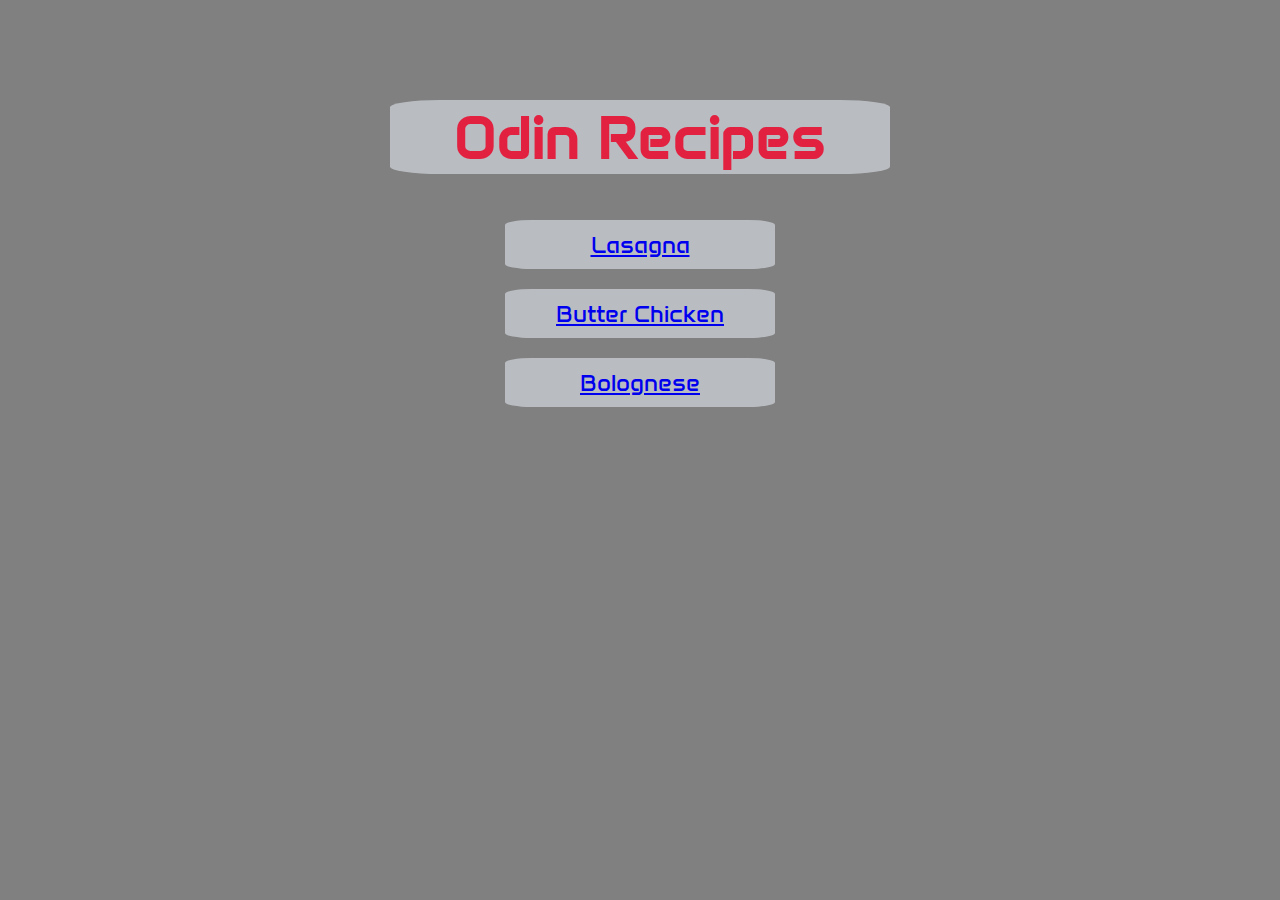
<file: index.html>
<!DOCTYPE html>
<html lang="en">
<head>
    <meta charset="UTF-8">
    <meta name="viewport" content="width=device-width, initial-scale=1.0">
    <link rel="stylesheet" href="style.css">
    <link rel="preconnect" href="https://fonts.googleapis.com">
    <link rel="preconnect" href="https://fonts.gstatic.com" crossorigin>
    <link href="https://fonts.googleapis.com/css2?family=Anta&display=swap" rel="stylesheet">
    <link href="https://fonts.googleapis.com/css2?family=Anta&family=Noto+Sans:ital,wght@0,100..900;1,100..900&display=swap" rel="stylesheet">
    <title>Homepage</title>
</head>
<body>
    <div class="container">
        <h1 class="index-head">Odin Recipes</h1> 
            <ul >
            <li><a href="./recipes/lasagna.html">Lasagna</a></li>
            <li><a href="./recipes/butter-chicken.html">Butter Chicken</a></li>
            <li><a href="./recipes/bolognese.html">Bolognese</a></li>
        </ul>
    </div>
</body>
</html>
</file>
<file: style.css>
body {
      font-family: "Anta", sans-serif;
      background-color: grey;
} 

h1 {
    text-align: center;
    color: rgb(226, 33, 65);
    font-size: 60px;
    font-weight: bolder;
    /* font-family: "Noto Sans", sans-serif; */
}

h2 {
    color: rgb(192, 46, 46);
    font-weight: 1000;
}

.container {
    margin: 100px;
    text-align: center;
}

.ingredients {
    /* background: teal; */
    color: teal;
    font-size: 24px;
}

.steps {
    font-size: 24px;
    color: yellowgreen;
}

.img-container {
    display: flex;
    align-items: center;
    justify-content: center;
}

ul {
    list-style: none;
    padding: 10px;
}

li {
    padding: 10px;
    font-size: 24px;
    /* border: 1px solid red; */
    width: 250px;
    margin: 20px auto;
    background-color: rgba(240, 248, 255, 0.514);
    border-radius: 10%;
}

.index-head {
    margin: auto;
    background-color: rgba(240, 248, 255, 0.514);
    width: 500px;
    /* display: block; */
    border-radius: 10%;
}
</file>
